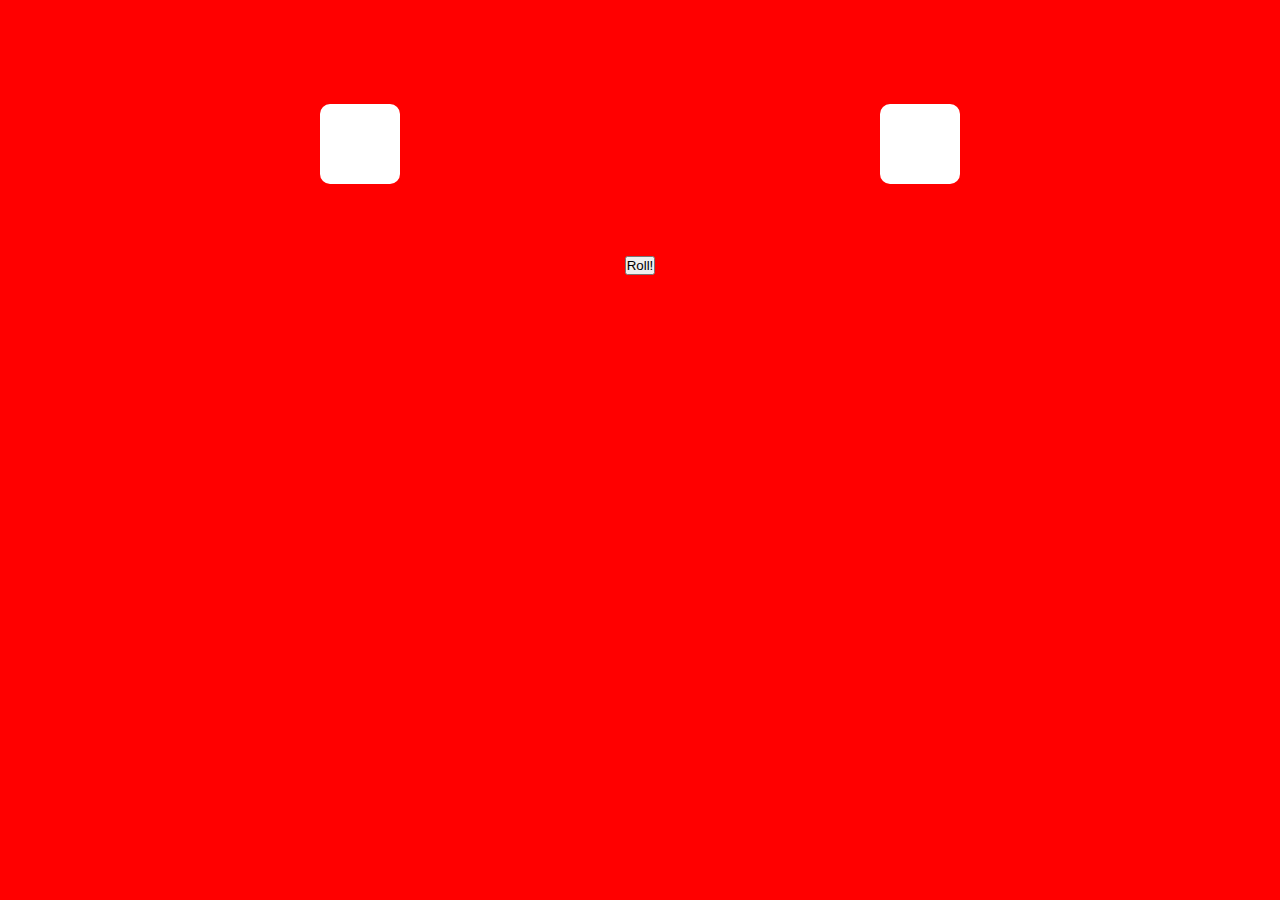
<file: Bonus Dice/index.html>
<!DOCTYPE html>
<html lang="en">
<head>
    <meta charset="UTF-8">
    <meta http-equiv="X-UA-Compatible" content="IE=edge">
    <meta name="viewport" content="width=device-width, initial-scale=1.0">
    <title>Dice Roller</title>

    <link rel="stylesheet" href="css/style.css">
</head>
<body>
    
    <div class="dice-container">

        <div class="dice" id="user-dice">        
            <img id="user-1" src="img/800px-Dice-1.svg.png" alt="1">
            <img id="user-2" src="img/640px-Dice-2.svg.png" alt="2">
            <img id="user-3" src="img/Dice-3.svg.png" alt="3">
            <img id="user-4" src="img/Dice-4.svg.png" alt="4">
            <img id="user-5" src="img/640px-Dice-5.png" alt="5">
            <img id="user-6" src="img/Dice-6.svg.png" alt="6">
        </div>

        <div class="dice" id="pc-dice">
            <img id="pc-1" src="img/800px-Dice-1.svg.png" alt="1">
            <img id="pc-2" src="img/640px-Dice-2.svg.png" alt="2">
            <img id="pc-3" src="img/Dice-3.svg.png" alt="3">
            <img id="pc-4" src="img/Dice-4.svg.png" alt="4">
            <img id="pc-5" src="img/640px-Dice-5.png" alt="5">
            <img id="pc-6" src="img/Dice-6.svg.png" alt="6">
        </div>
    </div>

    <button id="roll-btn">Roll!</button>

    <div id="result"></div>

    <script type="text/javascript" src="js/script.js"></script>
</body>
</html>
</file>
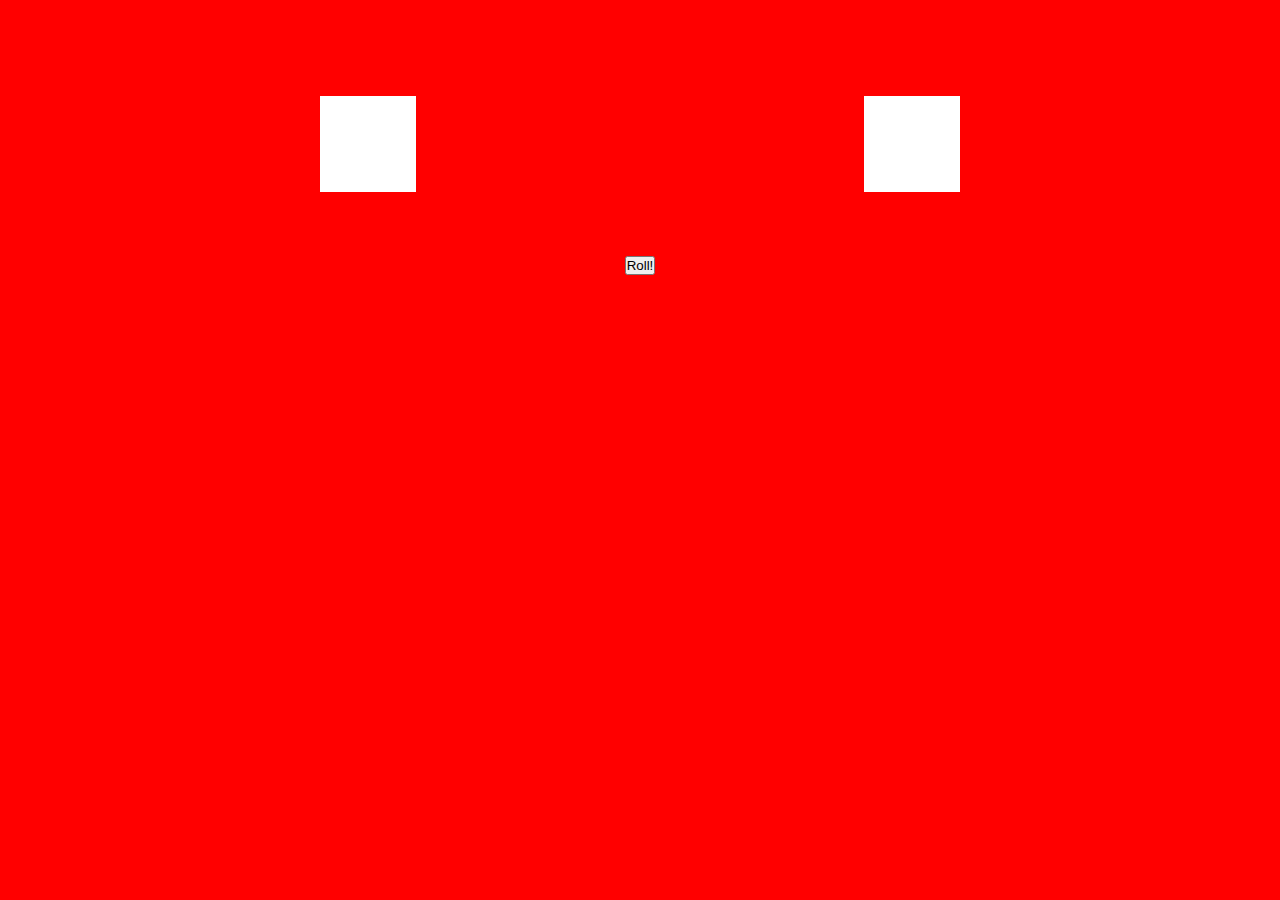
<file: dice/index.html>
<!DOCTYPE html>
<html lang="en">
<head>
    <meta charset="UTF-8">
    <meta http-equiv="X-UA-Compatible" content="IE=edge">
    <meta name="viewport" content="width=device-width, initial-scale=1.0">
    <title>Dice Roller</title>

    <link rel="stylesheet" href="css/style.css">
</head>
<body>
    
    <div class="dice-container">

        <div class="dice" id="user-dice">        
            <!-- qui genero con js i div che rappresentano i punti -->
        </div>

        <div class="dice" id="pc-dice">
            <!-- qui genero con js i div che rappresentano i punti -->
        </div>
    </div>

    <button id="roll-btn">Roll!</button>

    <div id="result"></div>

    <script type="text/javascript" src="js/script.js"></script>
</body>
</html>
</file>
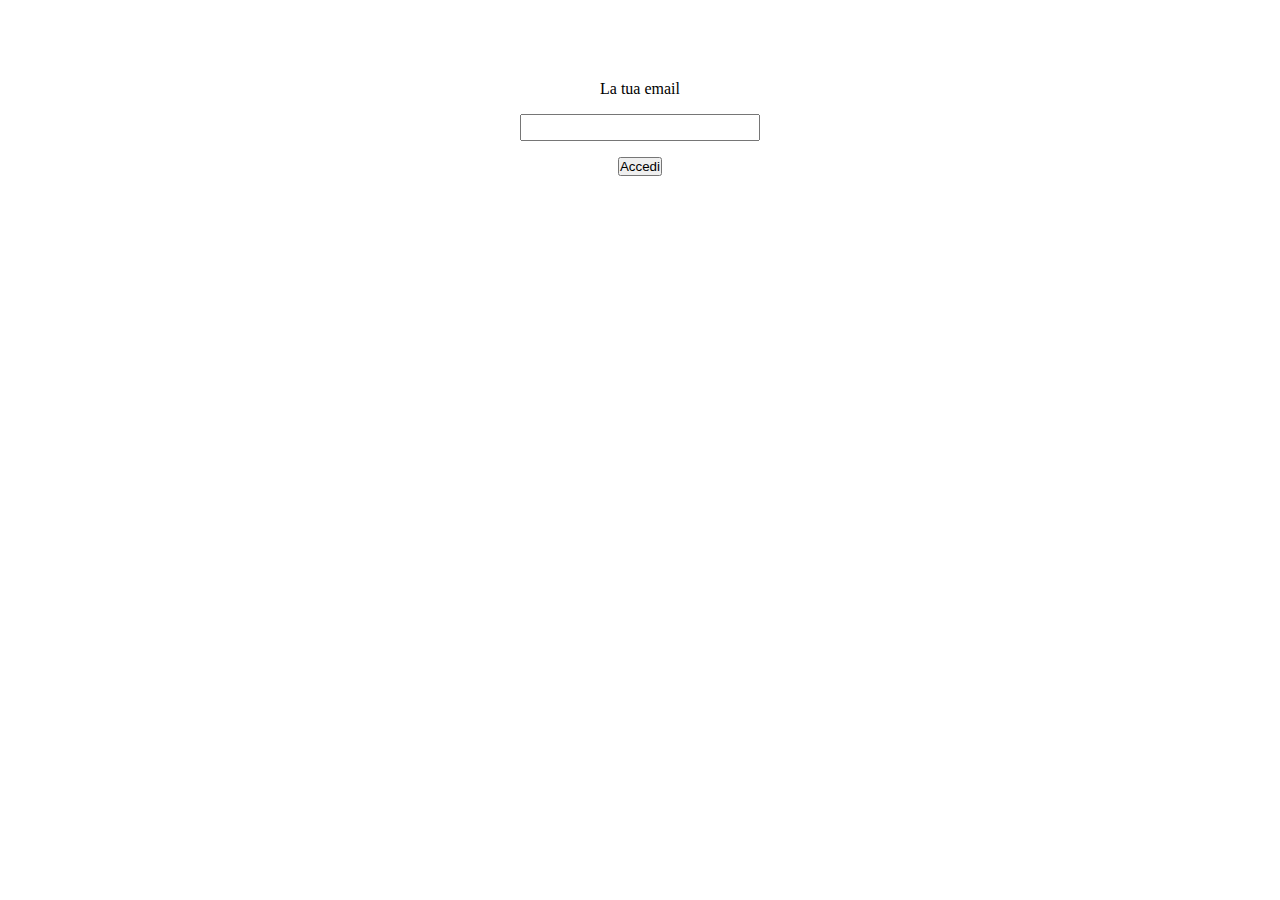
<file: mail/index.html>
<!DOCTYPE html>
<html lang="en">
<head>
    <meta charset="UTF-8">
    <meta http-equiv="X-UA-Compatible" content="IE=edge">
    <meta name="viewport" content="width=device-width, initial-scale=1.0">
    <title>Login</title>

    <link rel="stylesheet" href="css/style.css">
</head>
<body>
    
    <div class="login-form">
        <label for="user-email">La tua email</label>
        <input type="text" id="user-email">
        <button id="login-button">Accedi</button>
    </div>

    <div id="result"></div>

    <script type="text/javascript" src="js/script.js"></script>
</body>
</html>
</file>
<file: mail/css/style.css>
* {
    margin: 0;
    padding: 0;
    box-sizing: border-box;
}

.login-form {
    margin: 5rem auto;
    display: flex;
    flex-direction: column;
    text-align: center;
    align-items: center;
}

label {
    margin-bottom: 1rem;
}

input {
    width: 15rem;
    padding: 0.25rem;
    text-align: center;
    margin-bottom: 1rem;
}

#result {
    text-align: center;
}
</file>
<file: Bonus Dice/css/style.css>
/* reset */
* {
    margin: 0;
    padding: 0;
    box-sizing: border-box;
}

body  {
    text-align: center;
    padding-top: 2rem;
    background-color: red;
}

.dice-container {
    width: 50%;
    height: 10rem;
    margin: 2rem auto;
    display: flex;
    align-items: center;
    justify-content: space-between;
}

.dice {
    height: 5rem;
    width: 5rem;
    position: relative;
    background-color: white;
    border-radius: 10px;
}

#user-5, #pc-5 {
    border-radius: 10px;
}

img {
    width: 100%;
    position: absolute;
    top: 0;
    left: 0;
    display: none;
}

.active {
    display: block;
}
</file>
<file: dice/css/style.css>
/* reset */
* {
    margin: 0;
    padding: 0;
    box-sizing: border-box;
}

body  {
    text-align: center;
    padding-top: 2rem;
    background-color: red;
}

.dice-container {
    width: 50%;
    height: 10rem;
    margin: 2rem auto;
    display: flex;
    align-items: center;
    justify-content: space-between;
}

.dice {
    height: 6rem;
    width: 6rem;
    display: flex;
    flex-wrap: wrap;
    justify-content: center;
    align-items: center;
    background-color: white;
}

.dice-dot {
    background-color: black;
    height: 1rem;
    width: 1rem;
    border-radius: 50%;
    margin: 0.6rem;
}
</file>
